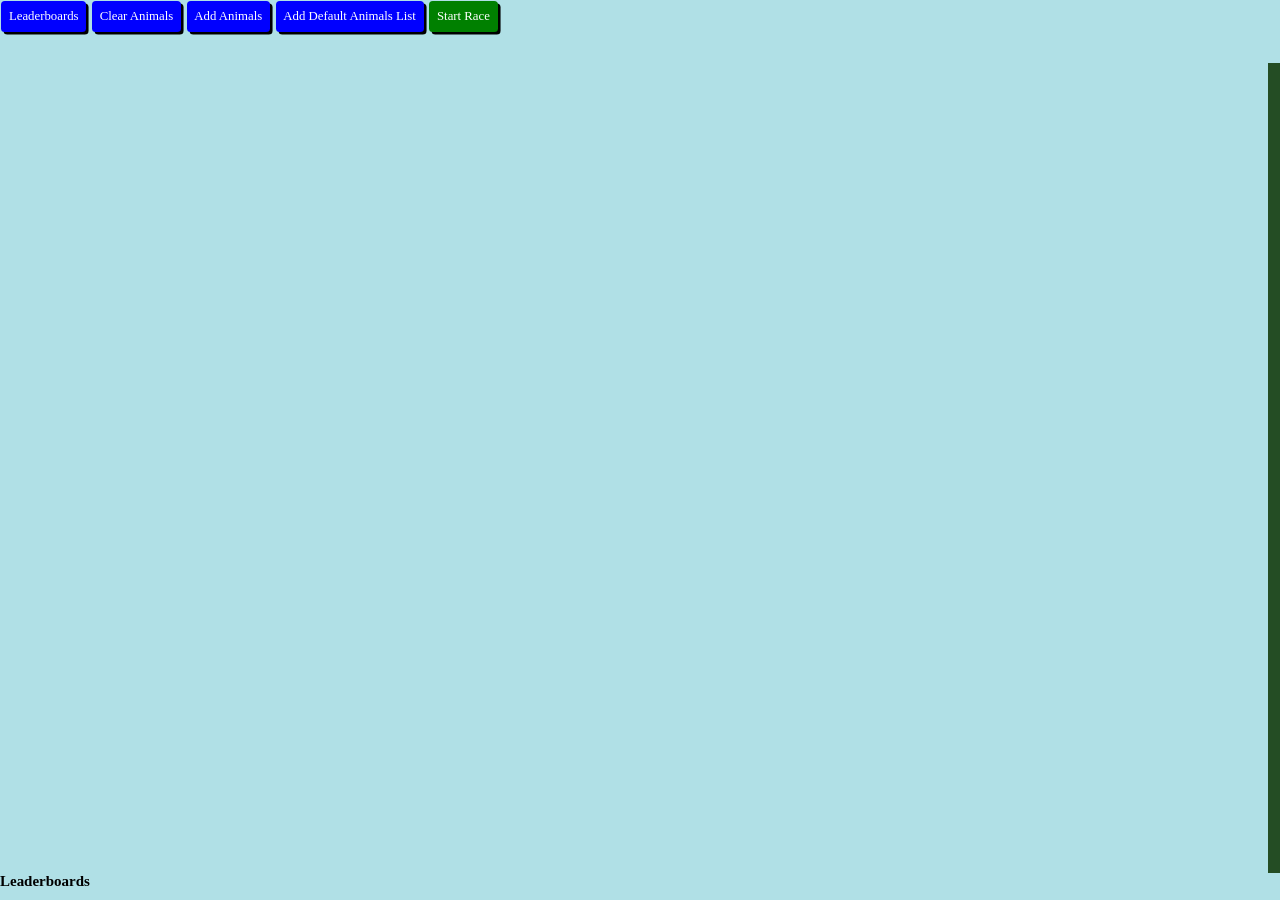
<file: animal-race/index.html>
<!DOCTYPE html>
<html>
  <head>
    
    <meta charset="UTF-8">
    <meta name="viewport" content="width=device-width, initial-scale=1">
    <title>The Race</title>
    <link rel="stylesheet" type="text/css" href="css/style.css" />
    
  </head>
  <!-- leaderboard for the race results -->
  <body style="background-color:powderblue;">
    <div class="topnav">
      <p>
      <a href="#leaderboards" id="" class="btn btn__menu">Leaderboards</a>
      <a href="#" id="clearAnimals" class="btn btn__menu">Clear Animals</a>
      <a href="#" class="btn btn__menu"  onclick="show('animalForm')">Add Animals</a>
      <a href="#" id="defaultList" class="btn btn__menu">Add Default Animals List</a>
      <a href='#' class="title btn btn__start">Start Race</a>
      <br>
      <br>
      <br>
      </p>      
      

    </div>
    <!--form for selecting animals for the race -->
    <div class="popup" id="animalForm">
      <div id="advancedDiv">
        <form action="" class="form">
      <label class="lbl">Time Per Step (secs): </label><input type="number" step="0.01" min="0.01"id="aniTimeBetweenStep">
      <label class="lbl">Height: </label> <input type="number" id="aniHeight"></span>
      <label class="lbl">Width: </label><input type="number" id="aniWidth">
    </form>
    </div>

      <a class = "btn btn__exit" onclick="hide('animalForm')"> 	&#10060;</a>
      <form action="" class="form">
        <label>Advanced Options</label>
      <label class="switch">
        <input type="checkbox" id="advancedSwitch" onclick="toggleAdvanced()">
        <span class="slider round"></span>
      </label>
      <label class="lbl">Color: </label><input type="color" id="aniColor">

      <select id="animalType" name="">

      </select>
      <input type="submit" class="addAnimalButton btn btn__menu" value="Add Animal" />
      </form>


    </div>


    
    <div id="content" class="content" display: block></div>

    <div class="leaderboards__div">
      <h3>Leaderboards</h3>
      <div id="leaderboards" ></div>
    </div>
    <script src="lib/jquery.js"></script>
    <script src="src/animal.js"></script>
    <script src="src/cheetah.js"></script>
    <script src="src/lion.js"></script>
    <script src="src/gazelle.js"></script>
    <script src="src/fox.js"></script>
    <script src="src/kangaroo.js"></script>
    <script src="src/race.js"></script>
    <script src="src/init.js"></script>
  </body>
</html>
</file>
<file: animal-race/css/style.css>
.heading-primary {
  color: whitesmoke;
  text-transform: uppercase;
  backface-visibility: hidden;
  /* determines if the back part is visible to the */
  margin-bottom: 6rem; }
  .heading-primary--main {
    display: block;
    font-size: 6rem;
    font-weight: 400;
    letter-spacing: 3.5rem;
    animation-name: moveInLeft;
    animation-duration: 1s;
    animation-timing-function: ease-out;
    /* animation-delay: 3s;animation-iteration-count: 3;*/ }
  .heading-primary--sub {
    display: block;
    font-size: 2rem;
    font-weight: 700;
    letter-spacing: 1.75rem;
    /*short Hand */
    animation: moveInRight 1s ease-out; }

@keyframes moveInLeft {
  0% {
    opacity: 0;
    transform: translateX(-6.25rem); }
  80% {
    transform: translateX(1.25rem); }
  100% {
    opacity: 1;
    transform: translate(0); } }

@keyframes pushUp {
  0% {
    transform: translateY(0rem); }
  80% {
    transform: translateY(-0.5rem); }
  100% {
    transform: translateY(-0.3rem); } }

@keyframes moveInRight {
  0% {
    opacity: 0;
    transform: translateX(6.25rem); }
  80% {
    transform: translateX(-1.25rem); }
  100% {
    opacity: 1;
    transform: translate(0); } }

@keyframes moveInBottom {
  0% {
    opacity: 0;
    transform: translateY(1.9rem); }
  100% {
    opacity: 1;
    transform: translate(0); } }

*,
*::after,
*::before {
  margin: 0;
  padding: 0;
  box-sizing: inherit; }

body {
  box-sizing: border-box;
  margin: 0px;
  font-size: .8rem;
  font-family: georgia, cursive; }

* {
  box-sizing: border-box; }

body, html {
  height: 100%; }

input, select {
  border: solid 0.1em blue;
  padding: .3em;
  margin: .2em;
  height: 2em;
  max-width: 250px;
  border-radius: .3em; }
  input[type=number], select[type=number] {
    width: 5em; }
  input[type=submit], select[type=submit] {
    color: white; }

.animal {
  background-color: red;
  position: absolute;
  font-size: .5em;
  text-align: center; }
  .animal > img {
    height: 55%;
    object-fit: contain;
    padding: 1%; }
  .animal > span {
    display: inline-block;
    font-size: 80%;
    background-color: whitesmoke;
    margin: .2em;
    padding: 2%;
    height: 25%;
    width: 80%;
    border-radius: .3em;
    transition: all .2; }
    .animal > span:hover {
      background-color: black;
      color: white;
      transform: translateY(-0.3rem);
      box-shadow: 0 1rem 2rem rgba(0, 0, 0, 0.2);
      transform: scaleX(1.4) scaleY(1.6); }

.attribution {
  color: black; }

.btn:link, .btn:visited {
  color: white;
  padding: .6em;
  margin: .1em;
  border-radius: .3em;
  text-decoration: none;
  display: inline-block;
  transition: all .2s;
  position: relative; }

.btn__start {
  background-color: green;
  box-shadow: 0.2em 0.2em black; }
  .btn__start:hover {
    background-color: #00cd00; }

.btn__menu {
  background-color: blue;
  box-shadow: 0.2em 0.2em black; }
  .btn__menu:hover {
    background-color: #4d4dff; }

.btn:hover {
  transform: translateY(-0.3rem);
  box-shadow: 0 1rem 2rem rgba(0, 0, 0, 0.2); }
  .btn:hover::after {
    transform: scaleX(1.4) scaleY(1.6);
    opacity: 0; }

.btn:active {
  transform: translateY(-0.3rem);
  box-shadow: 0.5rem 1rem rgba(0, 0, 0, 0.2); }

.btn::after {
  content: "";
  display: inline-block;
  height: 100%;
  width: 100%;
  border-radius: 10rem;
  position: absolute;
  top: 0;
  left: 0;
  transition: all .4s;
  z-index: -1; }

.btn__exit {
  position: fixed;
  left: 90%;
  top: 8%;
  background-color: whitesmoke;
  padding: .5em; }
  .btn__exit:hover {
    box-shadow: 0 1rem 2rem rgba(0, 0, 0, 0.2);
    transition: all .3s;
    transform: scaleX(1.6) scaleY(1.6); }

.btn-click {
  transform: translateY(-0.1rem); }

.btn--white {
  background-color: whitesmoke;
  color: #777; }
  .btn--white::after {
    background-color: whitesmoke; }

.btn--animated {
  animation: moveInBottom .5s ease-out .75s;
  animation-fill-mode: backwards; }

.lbl {
  font-size: 1.2em;
  border-radius: .3em;
  border: 0.1em solid rgb(62, 62, 128);
  padding: .1em;
  margin: .2em; }

.switch {
  position: relative;
  display: inline-block;
  width: 4em;
  height: 2em; }

.switch input {
  opacity: 0;
  width: 0;
  height: 0; }

.slider {
  position: absolute;
  cursor: pointer;
  top:0;
  left:0;
  right:0;
  bottom:0;
  background-color: #ccc;
  -webkit-transition: .4s;
  transition: .4s; }

.slider:before {
  position: absolute;
  content: "";
  height: 1.5em;
  width: 1.5em;
  left: 0.2em;
  bottom: 0.2em;
  background-color: white;
  -webkit-transition: .4s;
  transition: .4s; }

input:checked + .slider {
  background-color: #4195db; }

input:focus + .slider {
  box-shadow: 0 0 1px #2196F3; }

input:checked + .slider:before {
  -webkit-transform: translateX(1.5em);
  -ms-transform: translateX(1.5em);
  transform: translateX(1.5em); }

/* Rounded sliders */
.slider.round {
  border-radius: 100%; }

.slider.round:before {
  border-radius: 50%; }

.content {
  height: 90vh;
  position: relative;
  border-right: rgb(36, 77, 36) solid 1em; }

.topbar {
  height: 10vh;
  background-color: rgba(0, 0, 0, 0.8);
  padding: .3em; }
  .topbar > * {
    float: right;
    text-decoration-style: none;
    margin: .5em; }

.popup {
  display: none;
  position: fixed;
  padding: 2em;
  left: 50%;
  margin-left: -150px;
  top: 50%;
  margin-top: -100px;
  background: #FFF;
  z-index: 20;
  box-shadow: 0px 0px 0px 9999px rgba(0, 0, 0, 0.5); }

.form {
  display: grid;
  grid-template-columns: 1fr 1fr;
  grid-auto-flow: row; }

.leaderboard {
  padding: 1em;
  width: 50vw; }
  .leaderboard__div {
    border-radius: 15%; }
  .leaderboard__table {
    width: 80%;
    background-color: lightslategray;
    border-collapse: collapse; }
    .leaderboard__table th, .leaderboard__table td {
      border-bottom: 2px solid lightgray;
      text-align: center;
      width: 33%;
      position: relative; }
  .leaderboard__row {
    height: 5vh; }
  .leaderboard__row:hover {
    transition: all .2;
    background-color: whitesmoke;
    color: black;
    font-size: 1.5em; }
  .leaderboard__row--gold {
    background-color: goldenrod;
    color: whitesmoke; }
  .leaderboard__color-box {
    width: 1em;
    height: 1em;
    position: absolute;
    top: 50%;
    /* position the top  edge of the element at the middle of the parent */
    transform: translateY(-50%);
    border-radius: 100%; }
  .leaderboard__row--silver {
    background-color: silver;
    color: whitesmoke; }
  .leaderboard__row--bronze {
    background-color: darkgoldenrod;
    color: whitesmoke; }
  .leaderboard__td {
    height: 100%; }
  .leaderboard__img {
    height: 5vh; }
</file>
